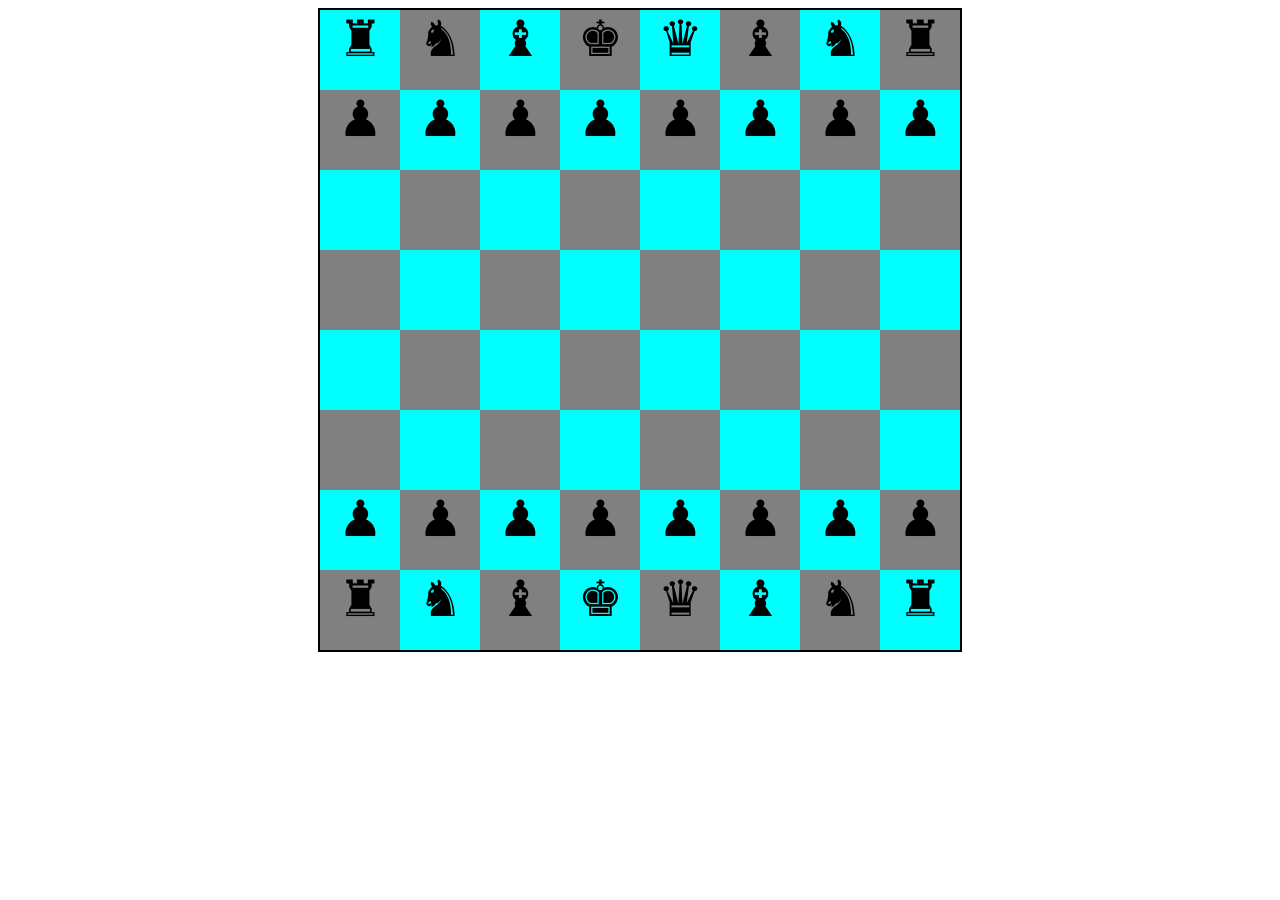
<file: index.html>
<!doctype html>
<html lang="en">
  <head>
    <meta charset="UTF-8" />
    <meta name="viewport" content="width=device-width, initial-scale=1.0" />
    <title>chess</title>
    <link rel="stylesheet" href="style.css" />
  </head>
  <body>
    <div class="chessboard">
      <div class="a">&#9820;</div>
      <div class="b">&#9822;</div>
      <div class="a">&#9821;</div>
      <div class="b">&#9818;</div>
      <div class="a">&#9819;</div>
      <div class="b">&#9821;</div>
      <div class="a">&#9822;</div>
      <div class="b">&#9820;</div>

      <div class="b">&#9823;</div>
      <div class="a">&#9823;</div>
      <div class="b">&#9823;</div>
      <div class="a">&#9823;</div>
      <div class="b">&#9823;</div>
      <div class="a">&#9823;</div>
      <div class="b">&#9823;</div>
      <div class="a">&#9823;</div>

      <div class="a"></div>
      <div class="b"></div>
      <div class="a"></div>
      <div class="b"></div>
      <div class="a"></div>
      <div class="b"></div>
      <div class="a"></div>
      <div class="b"></div>

      <div class="b"></div>
      <div class="a"></div>
      <div class="b"></div>
      <div class="a"></div>
      <div class="b"></div>
      <div class="a"></div>
      <div class="b"></div>
      <div class="a"></div>

      <div class="a"></div>
      <div class="b"></div>
      <div class="a"></div>
      <div class="b"></div>
      <div class="a"></div>
      <div class="b"></div>
      <div class="a"></div>
      <div class="b"></div>

      <div class="b"></div>
      <div class="a"></div>
      <div class="b"></div>
      <div class="a"></div>
      <div class="b"></div>
      <div class="a"></div>
      <div class="b"></div>
      <div class="a"></div>

      <div class="a">&#9823;</div>
      <div class="b">&#9823;</div>
      <div class="a">&#9823;</div>
      <div class="b">&#9823;</div>
      <div class="a">&#9823;</div>
      <div class="b">&#9823;</div>
      <div class="a">&#9823;</div>
      <div class="b">&#9823;</div>

      <div class="b">&#9820;</div>
      <div class="a">&#9822;</div>
      <div class="b">&#9821;</div>
      <div class="a">&#9818;</div>
      <div class="b">&#9819;</div>
      <div class="a">&#9821;</div>
      <div class="b">&#9822;</div>
      <div class="a">&#9820;</div>
    </div>
  </body>
</html>
</file>
<file: style.css>
body {
  display: flex;
  align-items: center;
  justify-content: center;
}
.chessboard {
  border: 2px solid black;
  width: 640px;
  height: 640px;
  display: flex;
  flex-wrap: wrap;
}

.chessboard div {
  height: 80px;
  width: 80px;
  width: calc(100% / 8);
  font-size: 50px;
  text-align: center;
}

.a {
  background-color: aqua;
}
.b {
  background-color: gray;
}
</file>
